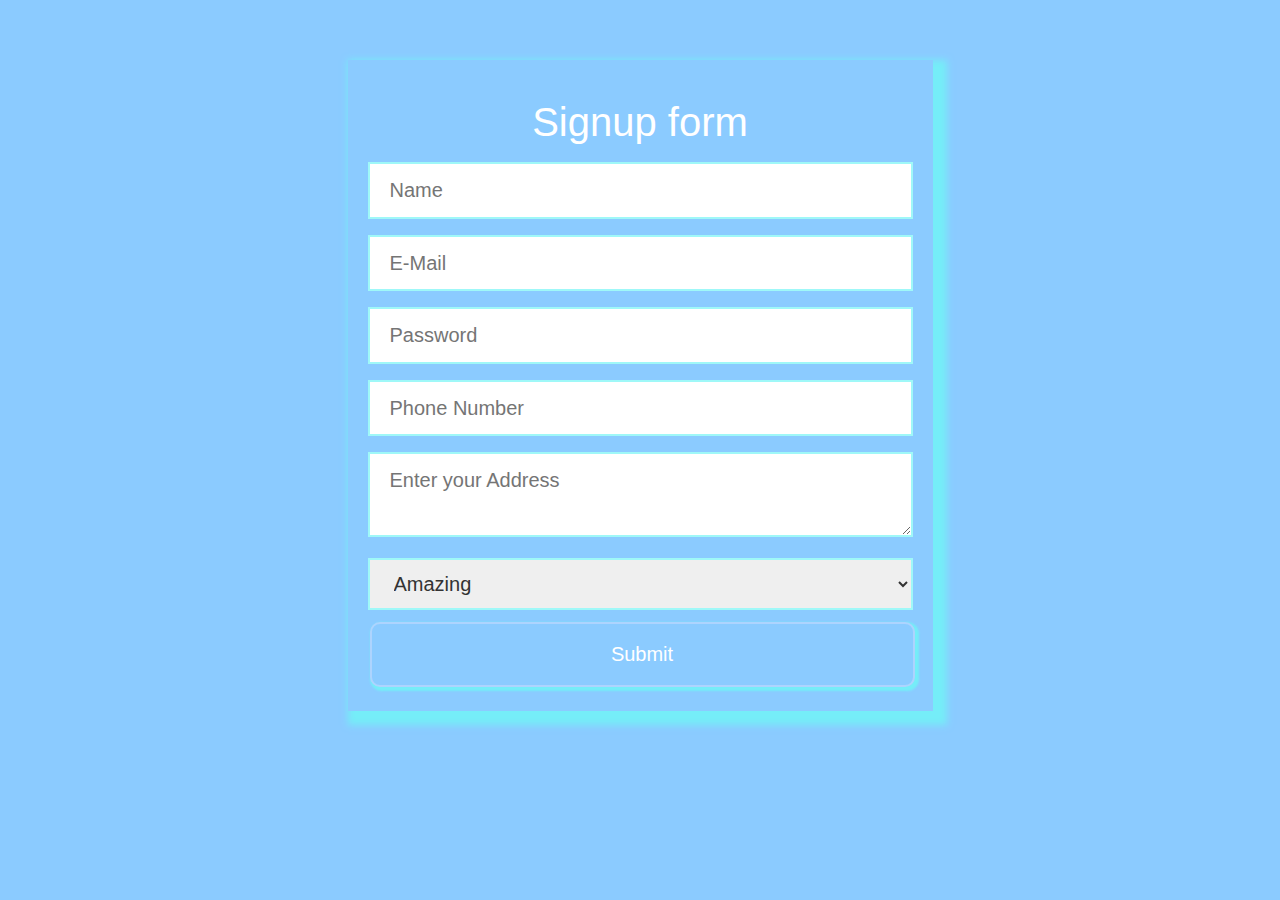
<file: public/index.html>
<!DOCTYPE html>
<html>
<head>
	<title> Signup Form</title>
<link rel="stylesheet"
href="https://maxcdn.bootstrapcdn.com/bootstrap/3.3.7/css/bootstrap.min.css"integrity="sha384-BVYiiSIFeK1dGmJRAkycuHAHRg32OmUcww7on3RYdg4Va+PmSTsz/K68vbdEjh4u" crossorigin="anonymous">		
<link rel="stylesheet" type="text/css" href="style.css">	
</head>
<body>
	<br>
	<br>
	<br>
	<div class="container" >
		<div class="row">
		<div class="col-md-3">		
		</div>	
		<div class="col-md-6 main">		
			<form action="/sign_up" method="post">		
			 <h1 class="sign"> Signup form </h1>			
			 <input class="box" type="text" name="name" id="name" placeholder="Name" required /><br>				
			 <input class="box" type="email" name="email" id="email" placeholder="E-Mail " required /><br>			
			 <input class="box" type="password" name="password" id="password" placeholder="Password " required/><br>		
			 <input class="box" type="text" name="phone" id="phone" placeholder="Phone Number " required/><br>
			 <textarea name="address" id="" class="box"  placeholder="Enter your Address" ></textarea>
			 <select name="rating" id="" class="box">
				 <option value="Amazing">Amazing</option>
				 <option value="Poor">Poor</option>
			</select>
				<input type="submit" id="submitDetails" name="submitDetails" value="Submit" /><br>	
			</form>		
		</div>
		<div class="col-md-3">
		</div>	
	</div>
	</div>
</body>
</html>
</file>
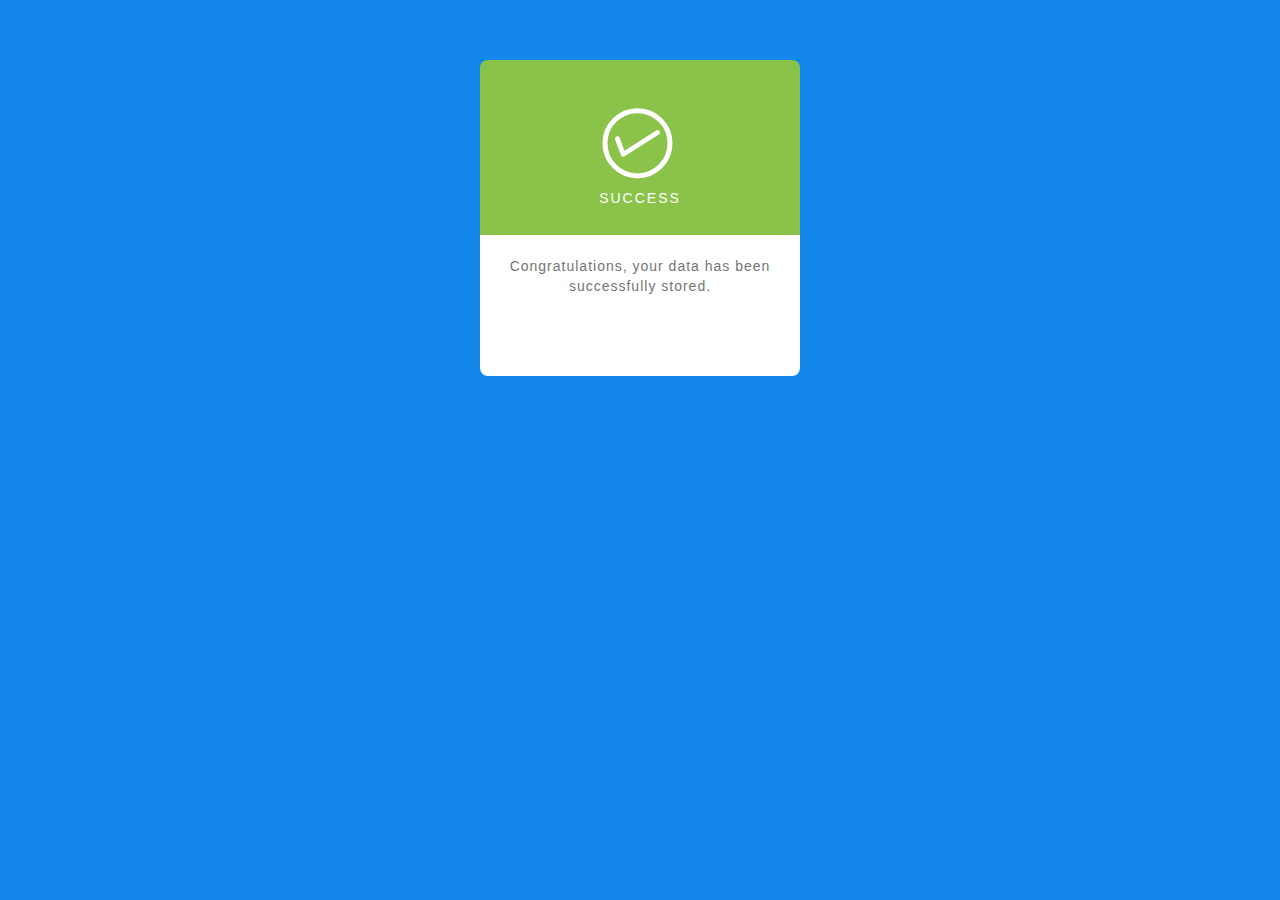
<file: public/signup_success.html>
<!DOCTYPE html>
<html>
<head>
	<title> Signup Form</title>
<link rel="stylesheet"
href=
"https://maxcdn.bootstrapcdn.com/bootstrap/3.3.7/css/bootstrap.min.css"
integrity=
"sha384-BVYiiSIFeK1dGmJRAkycuHAHRg32OmUcww7on3RYdg4Va+PmSTsz/K68vbdEjh4u"
crossorigin="anonymous">
		
<link rel="stylesheet" type="text/css" href="styles.css">
</head>
	<body>
	<br>
	
	
	<section>
		<div class="rt-container">
			  <div class="col-rt-12">
				  <div class="Scriptcontent">
				  
	<!-- partial:index.partial.html -->
	<div id='card' class="animated fadeIn">
	  <div id='upper-side'>
		<?xml version="1.0" encoding="utf-8"?>
		  <!-- Generator: Adobe Illustrator 17.1.0, SVG Export Plug-In . SVG Version: 6.00 Build 0)  -->
		  <!DOCTYPE svg PUBLIC "-//W3C//DTD SVG 1.1//EN" "http://www.w3.org/Graphics/SVG/1.1/DTD/svg11.dtd">
		  <svg version="1.1" id="checkmark" xmlns="http://www.w3.org/2000/svg" xmlns:xlink="http://www.w3.org/1999/xlink" x="0px" y="0px" xml:space="preserve">
			<path d="M131.583,92.152l-0.026-0.041c-0.713-1.118-2.197-1.447-3.316-0.734l-31.782,20.257l-4.74-12.65
		c-0.483-1.29-1.882-1.958-3.124-1.493l-0.045,0.017c-1.242,0.465-1.857,1.888-1.374,3.178l5.763,15.382
		c0.131,0.351,0.334,0.65,0.579,0.898c0.028,0.029,0.06,0.052,0.089,0.08c0.08,0.073,0.159,0.147,0.246,0.209
		c0.071,0.051,0.147,0.091,0.222,0.133c0.058,0.033,0.115,0.069,0.175,0.097c0.081,0.037,0.165,0.063,0.249,0.091
		c0.065,0.022,0.128,0.047,0.195,0.063c0.079,0.019,0.159,0.026,0.239,0.037c0.074,0.01,0.147,0.024,0.221,0.027
		c0.097,0.004,0.194-0.006,0.292-0.014c0.055-0.005,0.109-0.003,0.163-0.012c0.323-0.048,0.641-0.16,0.933-0.346l34.305-21.865
		C131.967,94.755,132.296,93.271,131.583,92.152z" />
			<circle fill="none" stroke="#ffffff" stroke-width="5" stroke-miterlimit="10" cx="109.486" cy="104.353" r="32.53" />
		  </svg>
		  <h3 id='status'>
		  Success
		</h3>
	  </div>
	  <div id='lower-side'>
		<p id='message'>
		  Congratulations, your data has been successfully stored.
		</p>
		
	  
	</div>
	<!-- partial -->
				
			   
				</div>
			</div>
		</div>
	</section>
		 

		<!-- Analytics -->
	
</body>
</html>
</file>
<file: public/style.css>
.main{
	padding:20px;
	
	box-shadow: 7px 7px 7px 7px  #75edf8;
	
	
}
.container{
	border-radius:50% ;
}
.main h1{
	font-size: 40px;
	text-align:center;
	
	
}
input,textarea,select{
	
	width: 100%;
	font-size: 20px;
	padding: 12px 20px;
	margin: 8px 0;
	border: none;
	border: 2px solid #9ff8f8;
}
.sign{
	color:white;
}
input[type=submit] {
	
	width: 100%;
	background:   #8bcbff;
	box-shadow: 2px 2px 2px 2px #75edf8;
	border: 2px solid rgb(173, 212, 254);
	color: white;
	padding: 16px 32px;
	margin: 4px 2px;
	border-radius: 10px; 
	-webkit-border:21px 2px 2px 2px solid   #75edf8;
	-moz-border:21px 2px 2px 2px solid   #75edf8;
}
body{
	background: #8bcbff;
}
</file>
<file: public/styles.css>
body {
    background: #1488EA;
  }
  
  #card {
    position: relative;
    width: 320px;
    display: block;
    margin: 40px auto;
    text-align: center;
    font-family: 'Source Sans Pro', sans-serif;
  }
  
  #upper-side {
    padding: 2em;
    background-color: #8BC34A;
    display: block;
    color: #fff;
    border-top-right-radius: 8px;
    border-top-left-radius: 8px;
  }
  
  #checkmark {
    font-weight: lighter;
    fill: #fff;
    margin: -3.5em auto auto 20px;
  }
  
  #status {
    font-weight: lighter;
    text-transform: uppercase;
    letter-spacing: 2px;
    font-size: 1em;
    margin-top: -.2em;
    margin-bottom: 0;
  }
  
  #lower-side {
    padding: 2em 2em 5em 2em;
    background: #fff;
    display: block;
    border-bottom-right-radius: 8px;
    border-bottom-left-radius: 8px;
  }
  
  #message {
    margin-top: -.5em;
    color: #757575;
    letter-spacing: 1px;
  }
  
  #contBtn {
    position: relative;
    top: 1.5em;
    text-decoration: none;
    background: #8bc34a;
    color: #fff;
    margin: auto;
    padding: .8em 3em;
    -webkit-box-shadow: 0px 15px 30px rgba(50, 50, 50, 0.21);
    -moz-box-shadow: 0px 15px 30px rgba(50, 50, 50, 0.21);
    box-shadow: 0px 15px 30px rgba(50, 50, 50, 0.21);
    border-radius: 25px;
    -webkit-transition: all .4s ease;
          -moz-transition: all .4s ease;
          -o-transition: all .4s ease;
          transition: all .4s ease;
  }
  
  #contBtn:hover {
    -webkit-box-shadow: 0px 15px 30px rgba(50, 50, 50, 0.41);
    -moz-box-shadow: 0px 15px 30px rgba(50, 50, 50, 0.41);
    box-shadow: 0px 15px 30px rgba(50, 50, 50, 0.41);
    -webkit-transition: all .4s ease;
          -moz-transition: all .4s ease;
          -o-transition: all .4s ease;
          transition: all .4s ease;
  }
</file>
